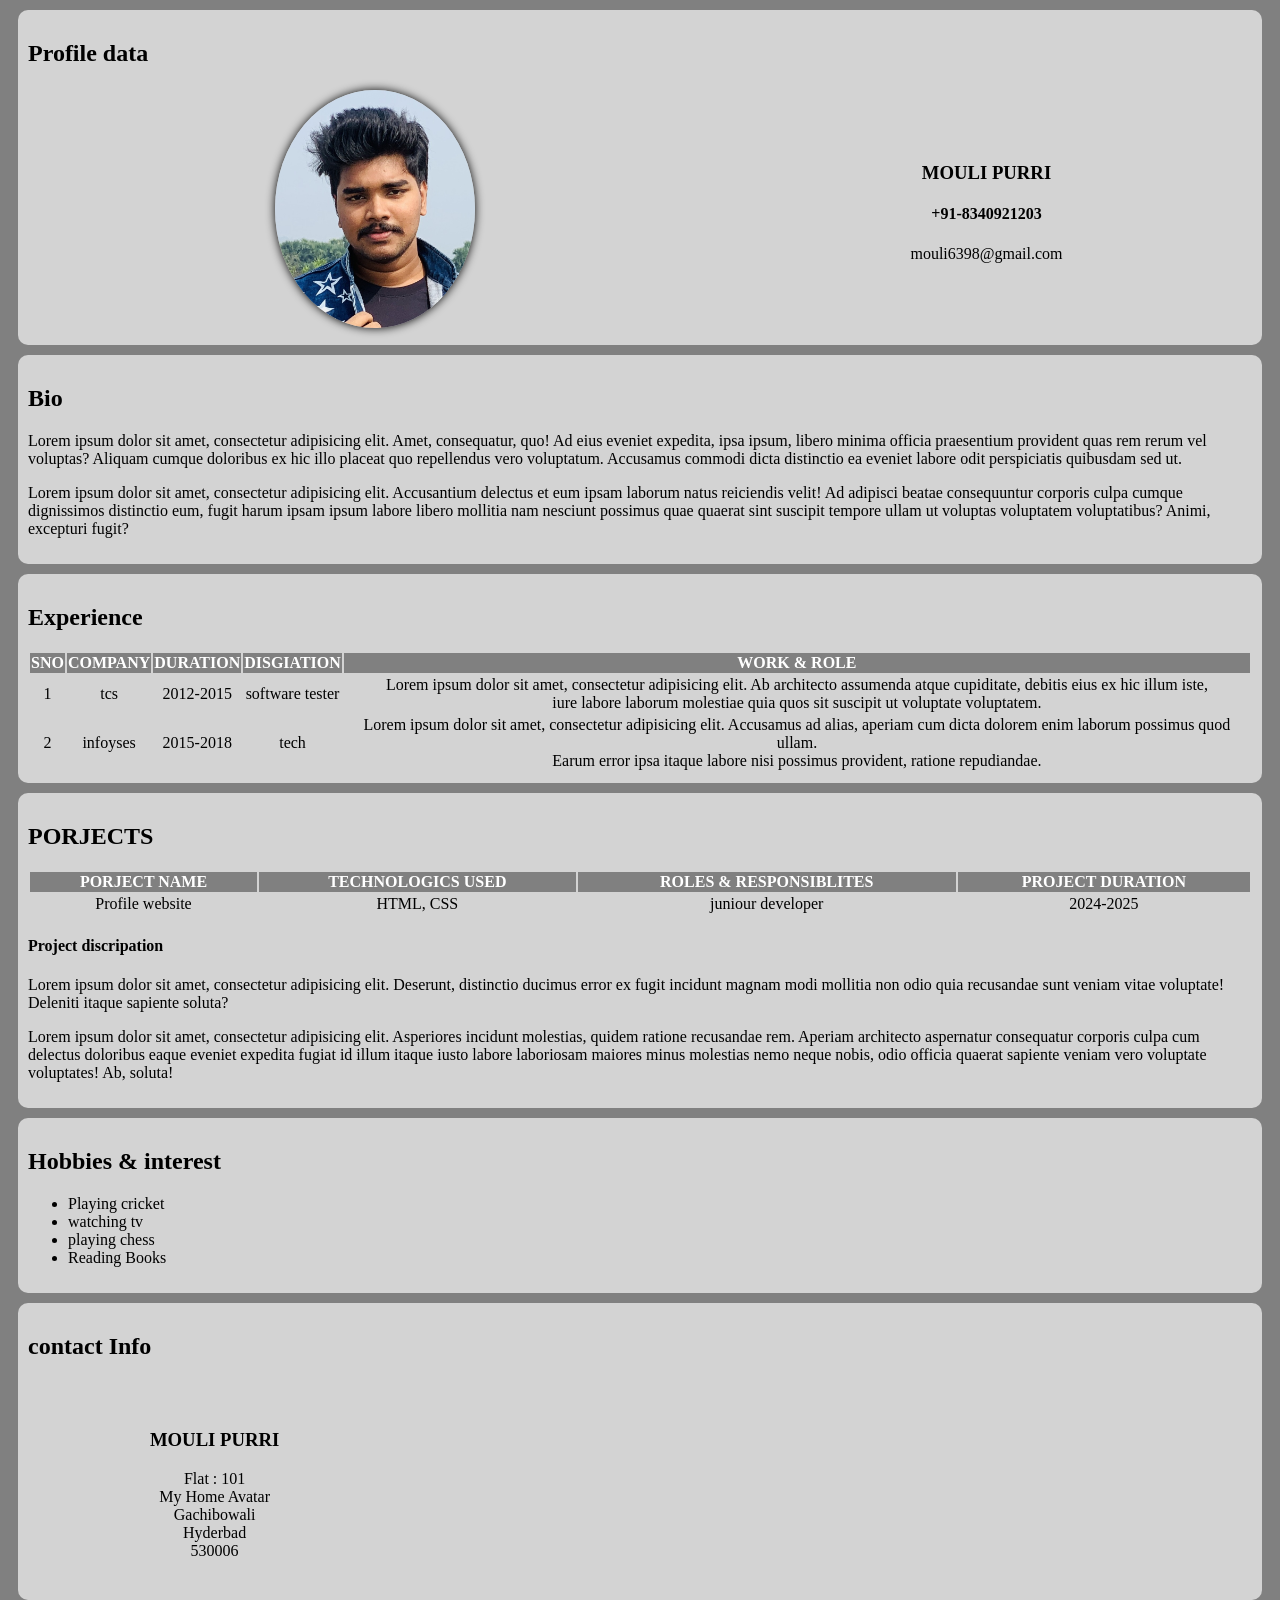
<file: Profile website/index.html>
<!DOCTYPE html>
<html lang="en">
<head>
    </style>
</head>
    <meta charset="UTF-8">
    <title>profile data</title>
 <link rel="stylesheet" href="style.css">


<body>

<!-----profile---->
<div>
    <h2>Profile data</h2>
    <table>
        <tr>
            <td>
                <img src="IMG_1049.JPG" alt="mouli purri" width="200" height="=200">
            </td>
            <td>
                <h3>MOULI PURRI</h3>
                <h4>+91-8340921203</h4>
                <p>mouli6398@gmail.com</p>
            </td>
        </tr>
    </table>
</div>

<!-----bio---->
<div>
    <h2>Bio</h2>
    <p>Lorem ipsum dolor sit amet, consectetur adipisicing elit. Amet, consequatur, quo! Ad eius eveniet expedita, ipsa ipsum, libero minima officia praesentium provident quas rem rerum vel voluptas? Aliquam cumque doloribus ex hic illo placeat quo repellendus vero voluptatum. Accusamus commodi dicta distinctio ea eveniet labore odit perspiciatis quibusdam sed ut.</p>
    <p>Lorem ipsum dolor sit amet, consectetur adipisicing elit. Accusantium delectus et eum ipsam laborum natus reiciendis velit! Ad adipisci beatae consequuntur corporis culpa cumque dignissimos distinctio eum, fugit harum ipsam ipsum labore libero mollitia nam nesciunt possimus quae quaerat sint suscipit tempore ullam ut voluptas voluptatem voluptatibus? Animi, excepturi fugit?</p>

</div>
<!------Experience----->
<div>
    <h2>Experience</h2>
   <table>
       <tr>
           <th>SNO</th>
           <th>COMPANY</th>
           <th>DURATION</th>
           <th>DISGIATION</th>
           <th>WORK & ROLE</th>
       </tr>
       <tr>
           <td>1</td>
           <td>tcs</td>
           <td>2012-2015</td>
           <td>software tester</td>
           <td>Lorem ipsum dolor sit amet, consectetur adipisicing elit. Ab architecto assumenda atque cupiditate, debitis eius ex hic illum iste,<br> iure labore laborum molestiae quia quos sit suscipit ut voluptate voluptatem.</td>
       </tr>
       <tr>
           <td>2</td>
           <td>infoyses</td>
           <td>2015-2018</td>
           <td>tech</td>
           <td>Lorem ipsum dolor sit amet, consectetur adipisicing elit. Accusamus ad alias, aperiam cum dicta dolorem enim laborum possimus quod ullam. <br>Earum error ipsa itaque labore nisi possimus provident, ratione repudiandae.</td>
       </tr>
   </table>
</div>

<!----project info---->

<div>
    <h2>PORJECTS</h2>
    <table>
        <tr>
            <th>PORJECT NAME</th>
            <th>TECHNOLOGICS USED</th>
            <th>ROLES & RESPONSIBLITES</th>
            <th>PROJECT DURATION</th>
        </tr>
        <tr>
            <td>Profile website</td>
            <td>HTML, CSS</td>
            <td>juniour developer</td>
            <td>2024-2025</td>
        </tr>
    </table>
    <h4>Project discripation</h4>
    <p>Lorem ipsum dolor sit amet, consectetur adipisicing elit. Deserunt, distinctio ducimus error ex fugit incidunt magnam modi mollitia non odio quia recusandae sunt veniam vitae voluptate! Deleniti itaque sapiente soluta?</p>
    <p>Lorem ipsum dolor sit amet, consectetur adipisicing elit. Asperiores incidunt molestias, quidem ratione recusandae rem. Aperiam architecto aspernatur consequatur corporis culpa cum delectus doloribus eaque eveniet expedita fugiat id illum itaque iusto labore laboriosam maiores minus molestias nemo neque nobis, odio officia quaerat sapiente veniam vero voluptate voluptates! Ab, soluta!</p>

</div>
<!-----hobbies----->
<div>
    <h2>Hobbies & interest</h2>
    <ul>
        <li>Playing cricket</li>
        <li>watching tv</li>
        <li>playing chess</li>
        <li>Reading Books</li>
    </ul>
</div>
<!-----contact info---->

<div>
    <h2>contact Info</h2>
    <table>
        <tr>
            <td>
                <h3>MOULI PURRI</h3>
                <span>Flat  : 101 </span><br>
                <span>My Home Avatar</span><br>
                <span>Gachibowali</span><br>
                <span>Hyderbad</span><br>
                <span>530006</span><br>
            </td>
            <td>
                <iframe src="https://www.google.com/maps/embed?pb=!1m18!1m12!1m3!1d3807.267294597969!2d78.3550614!3d17.3989555!2m3!1f0!2f0!3f0!3m2!1i1024!2i768!4f13.1!3m3!1m2!1s0x3bcb9557d52a1783%3A0x38b630807ed308ea!2z4LCu4LGIIOCwueCxi-CwruCxjSDgsIXgsLXgsKTgsL7gsLDgsY0!5e0!3m2!1ste!2sin!4v1745654676672!5m2!1ste!2sin" width="300" height="200" style="border:0;" allowfullscreen="" loading="lazy" referrerpolicy="no-referrer-when-downgrade"></iframe>
            </td>
        </tr>
    </table>
</div>
    </body>
</html>
</file>
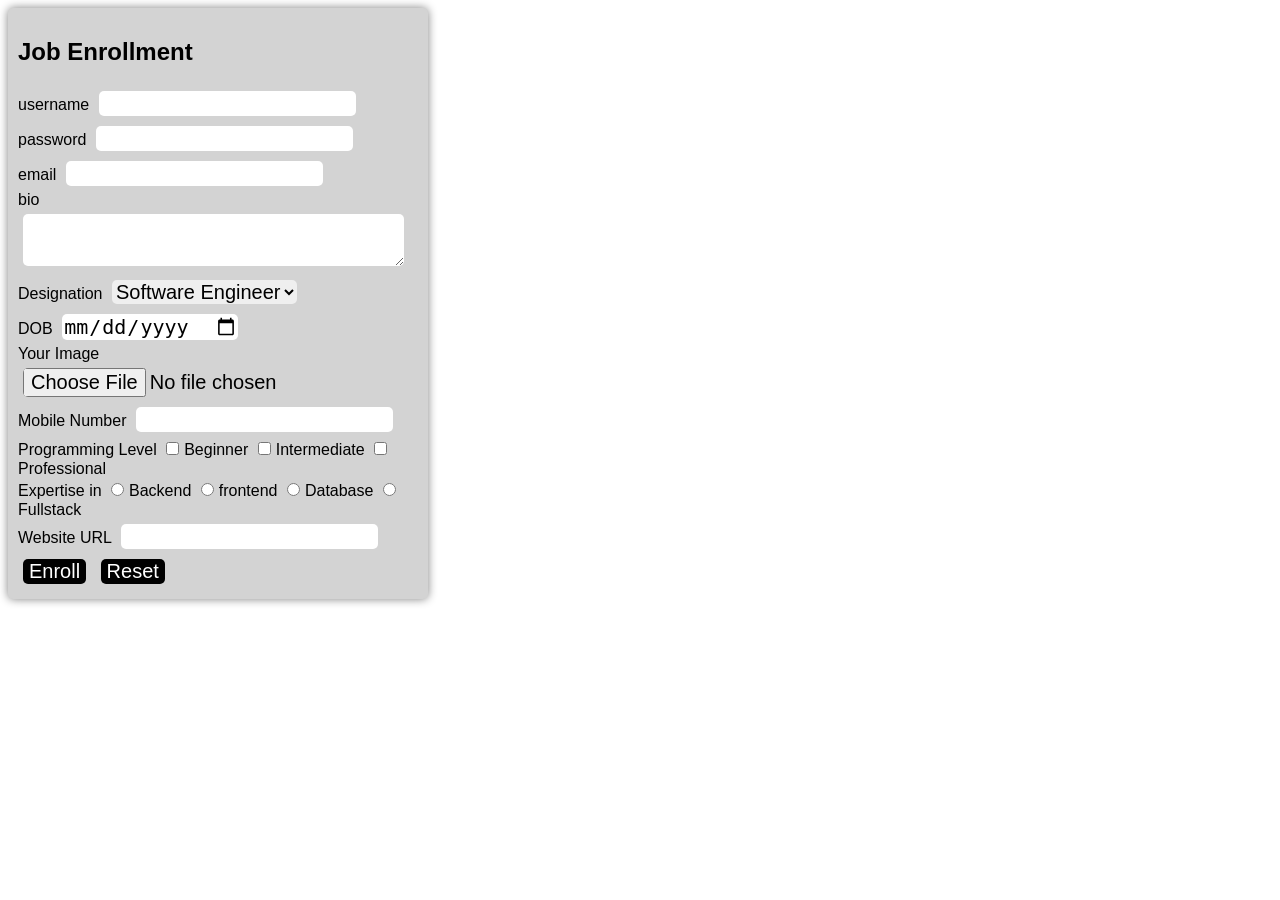
<file: Job Enrollment/iindex.html>
<!DOCTYPE html>
<html lang="en">
<head>
    <meta charset="UTF-8">
    <title>job enrollment</title>
    <link rel="stylesheet" href="stylecss.css">

</head>
<body>
<div>
<h2>Job Enrollment</h2>
<form>
    <label>username</label>
    <input type="text"><br>

    <label>password</label>
    <input type="password"><br>

    <label>email</label>
    <input type="email"><br>

    <label>bio</label>
    <textarea rows="2" cols="30"></textarea><br>

    <label>Designation</label>
    <select>
        <option>Software Engineer</option>

    </select><br>

    <label>DOB</label>
    <input type="date"><br>

    <label>Your Image</label>
    <input type="file"><br>

    <label>Mobile Number</label>
    <input type="number"><br>

    <label>Programming Level</label>
    <input type="checkbox" value="Beginner">Beginner
    <input type="checkbox" value="Intermediate">Intermediate
    <input type="checkbox" value="Professional">Professional<br>

    <label>Expertise in</label>
    <input type="radio" value="Backend">Backend
    <input type="radio" value="frontend">frontend
    <input type="radio" value="Database">Database
    <input type="radio" value="Fullstack">Fullstack<br>

    <label>Website URL</label>
    <input type="url"><br>

    <input class="botton" type="submit" value="Enroll">
    <input class = botton type="reset" value="Reset">

</form>
    </div>
</body>
</html>
</file>
<file: Profile website/style.css>
body{
    background-color: gray;
    font-family: "Dubai Light"

}
div{
    border-radius: 10px;
    padding: 10px;
    background-color: lightgrey;
    margin: 10px;
}
table{
    width: 100%;
    text-align: center;
}
th{
    background-color: gray;
    color: white;
}
img {
    border-radius: 50%;
    box-shadow: 0 0 10px black;
}
</file>
<file: Job Enrollment/stylecss.css>
body{
    font-family: Arial, Helvetica, sans-serif;

}
div{
    background-color: lightgray;
    width: 400px;
    padding: 10px;
    border-radius: 5px;
    box-shadow: 0 0 10px gray;
}
input , textarea ,select{
    border: none;
    font-size: 20px;
    margin: 5px;
    border-radius: 5px;
}
.botton{
    background-color: black;
    color: white;
}
</file>
